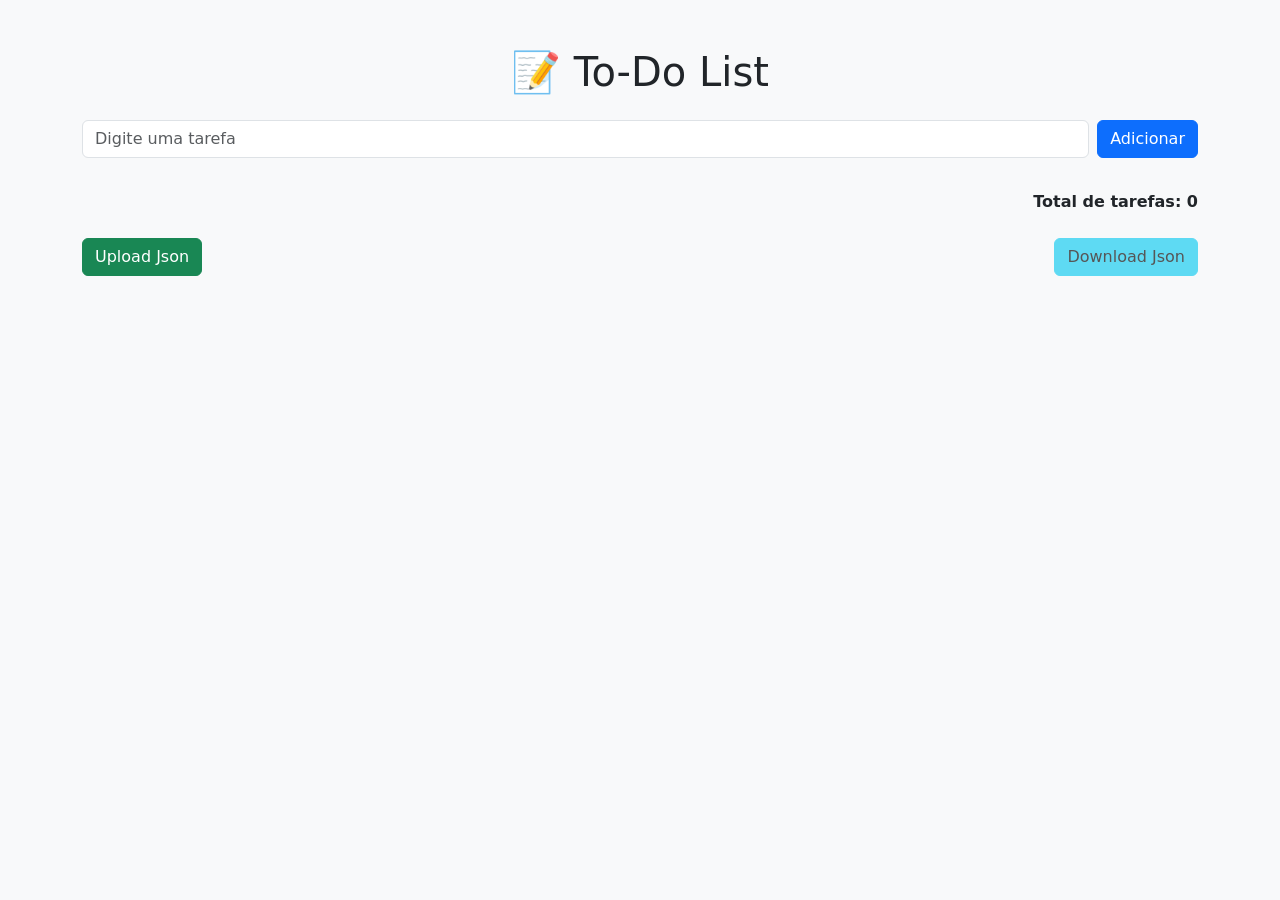
<file: atv-10-todolist/todolist.html>
<!DOCTYPE html>
<html lang="pt-br">

<head>
  <meta charset="UTF-8">
  <title>To-Do List com Bootstrap</title>
  <link href="https://cdn.jsdelivr.net/npm/bootstrap@5.3.2/dist/css/bootstrap.min.css" rel="stylesheet">
</head>

<body class="bg-light">

  <div class="container py-5">
    <h1 class="text-center mb-4">📝 To-Do List</h1>

    <div class="mb-3 d-flex">
      <input type="text" id="tarefaInput" class="form-control me-2" placeholder="Digite uma tarefa">
      <button class="btn btn-primary" onclick="adicionarTarefa()">Adicionar</button>
    </div>

    <ul class="list-group mb-3" id="listaTarefas"></ul>

    <p class="text-end fw-bold">Total de tarefas: <span id="contador">0</span></p>

    <div class="d-flex justify-content-between mt-4">
      <div class="upload-area">
        <input type="file" name="upload" id="upload" accept=".json" class="d-none" onchange="uploadJson(event)">
        <button id="btnUpload" class="btn btn-success" onclick="document.getElementById('upload').click()">Upload
          Json</button>
      </div>
      <button id="btnDownload" onclick="downloadJson()" class="btn btn-info">Download Json</button>
    </div>

  </div>

  <script>

    let tarefas = [];

    function adicionarTarefa() {
      let input = document.getElementById("tarefaInput");
      let texto = input.value.trim();

      if (texto === "") {
        alert("Digite um tarefa válida!");
        return;
      }

      if (tarefas.includes(texto)) {
        alert("Essa tarefa já foi adicionada!");
        return;
      }

      tarefas.push(texto);
      input.value = "";
      atualizarLista();
    }

    function removerTarefa(item) {
      tarefas.splice(item, 1);
      atualizarLista();
    }

    function atualizarLista() {
      let lista = document.getElementById("listaTarefas");
      lista.innerHTML = "";

      for (let i = 0; i < tarefas.length; i++) {
        let item = document.createElement("li");
        item.className = "list-group-item";

        item.innerHTML = `
          ${tarefas[i]}
          <div class="float-end">
            <button class="btn btn-sm btn-warning" onclick="editarTarefa(${i})">Editar</button>
            <button class="btn btn-sm btn-danger" onclick="removerTarefa(${i})">Remover</button>
          </div>
        `;

        lista.appendChild(item);
      }
      atualizarContador();
      salvarLocalStorage();
      atualizarBotoes();
    }

    function editarTarefa(item) {
      let tarefaEditada = prompt("Editar a tarefa: ", tarefas[item]);

      if (tarefaEditada.trim() == "") {
        alert("O texto da tarefa não pode ser vazio!");
        return;
      }

      if (tarefas.includes(tarefaEditada)) {
        alert("Tarefa já existe na lista!");
        return;
      }

      tarefas[item] = tarefaEditada;
      atualizarLista();
    }

    function atualizarContador() {
      document.getElementById("contador").textContent = tarefas.length;
    }

    function salvarLocalStorage() {
      localStorage.setItem("tarefas", JSON.stringify(tarefas));
    }

    function carregarLocalStorage() {
      let dados = localStorage.getItem("tarefas");
      if (dados) {
        tarefas = JSON.parse(dados);
        atualizarLista();
      }
    }

    function atualizarBotoes() {
      let btnUpload = document.getElementById("btnUpload");
      let btnDownload = document.getElementById("btnDownload");

      if (tarefas.length > 0) {
        btnDownload.disabled = false;
        btnUpload.disabled = true;
      } else {
        btnDownload.disabled = true;
        btnUpload.disabled = false;
      }

    }

    function downloadJson() {
      if (tarefas.length == 0) {
        alert("Não exitem tarefas para baixar!");
        return;
      }

      let dataStr = JSON.stringify(tarefas);
      //cria o arquivo temp
      let blob = new Blob([dataStr], { type: "application/json" });
      let url = URL.createObjectURL(blob);
      //cria o link para baixar o arquivo
      let a = document.createElement("a");
      a.href = url;
      a.download = "tarefas.json";
      a.click();
      //remove link e url do arquivo
      URL.revokeObjectURL(url);
      a.remove();
    }

    function uploadJson(arquivo) {

      let file = arquivo.target.files[0];
      if (!file){
        alert("Arquivo não existe");
        return;
      }

      let reader = new FileReader();

      reader.onload = function (e){

        try{

          let dados = JSON.parse(e.target.result);

          if(!Array.isArray(dados)){
            alert("Arquivo Json inválido!");
            return;
          }

          for (let tarefa of dados){
            if(typeof tarefa != "string"){
              alert("Arquivo Json inválido! Todas as tarefas devem ser texto!");
              return;
            }
          }

          if (tarefas.length > 0){
            alert("Para o upload funcionar, a lista tem que estar vazia!");
            return;
          }

          tarefas = dados;
          atualizarLista();
        } catch(error){
          alert("Erro ao ler o arquivo JSON: " + error.message);
        }

      }

      reader.readAsText(file);
      arquivo.target.value = "";

    }


    carregarLocalStorage();
    atualizarBotoes();



  </script>

</body>

</html>
</file>
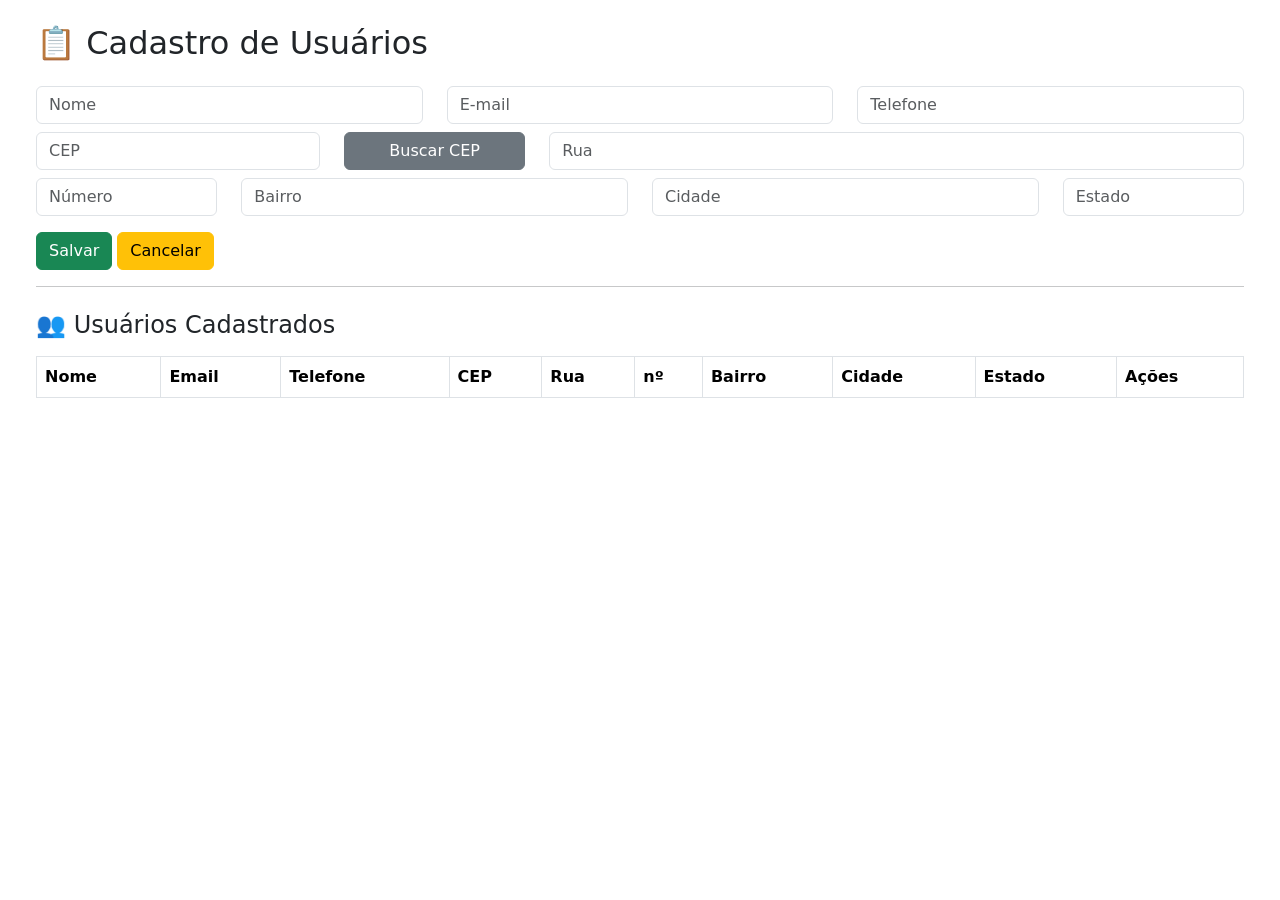
<file: atv-11-cadastro/cadastro.html>
<!DOCTYPE html>
<html lang="pt-br">

<head>
  <meta charset="UTF-8">
  <title>Cadastro de Usuários</title>
  <link href="https://cdn.jsdelivr.net/npm/bootstrap@5.3.2/dist/css/bootstrap.min.css" rel="stylesheet">
</head>

<body class="p-4">
  <div class="container-fluid">
    <h2 class="mb-4">📋 Cadastro de Usuários</h2>

    <form id="formUsuario">
      <input type="hidden" id="indice">

      <div class="row mb-2">
        <div class="col-md-4">
          <input type="text" id="nome" class="form-control" placeholder="Nome">
        </div>
        <div class="col-md-4">
          <input type="email" id="email" class="form-control" placeholder="E-mail">
        </div>
        <div class="col-md-4">
          <input type="tel" id="telefone" class="form-control" placeholder="Telefone">
        </div>
      </div>

      <div class="row mb-2">
        <div class="col-md-3">
          <input type="text" id="cep" class="form-control" placeholder="CEP">
        </div>
        <div class="col-md-2">
          <button type="button" class="btn btn-secondary w-100" onclick="buscarCEP()">Buscar CEP</button>
        </div>
        <div class="col-md-7">
          <input type="text" id="rua" class="form-control" placeholder="Rua">
        </div>
      </div>

      <div class="row mb-3">
        <div class="col-md-2">
          <input type="text" id="numero" class="form-control" placeholder="Número">
        </div>
        <div class="col-md-4">
          <input type="text" id="bairro" class="form-control" placeholder="Bairro">
        </div>
        <div class="col-md-4">
          <input type="text" id="cidade" class="form-control" placeholder="Cidade">
        </div>
        <div class="col-md-2">
          <input type="text" id="estado" class="form-control" placeholder="Estado">
        </div>
      </div>

      <button class="btn btn-success" type="button" onclick="salvarUsuario()">Salvar</button>
      <button class="btn btn-warning" type="button" onclick="cancelar()">Cancelar</button>
    </form>

    <hr>

    <h4 class="mt-4">👥 Usuários Cadastrados</h4>
    <div class="table-responsive">
      <table class="table table-bordered mt-2">
        <thead>
          <tr>
            <th>Nome</th>
            <th>Email</th>
            <th>Telefone</th>
            <th>CEP</th>
            <th>Rua</th>
            <th>nº</th>
            <th>Bairro</th>
            <th>Cidade</th>
            <th>Estado</th>
            <th>Ações</th>
          </tr>
        </thead>
        <tbody id="tabelaUsuarios"></tbody>
      </table>
    </div>
  </div>

  <script>
    let usuarios = JSON.parse(localStorage.getItem("usuarios")) || [];

    function salvarUsuario(){
      if(document.getElementById("nome").value == ""){
        alert("O campo nome é obrigatório");
        return;
      }

      if(document.getElementById("email").value == ""){
        alert("O campo e-mail é obrigatório");
        return;
      }

      if(document.getElementById("telefone").value == ""){
        alert("O campo telefone é obrigatório");
        return;
      }

      let usuario = {
        nome: document.getElementById('nome').value,
        email: document.getElementById('email').value,
        telefone: document.getElementById('telefone').value,
        cep: document.getElementById('cep').value,
        rua: document.getElementById('rua').value,
        numero: document.getElementById('numero').value,
        bairro: document.getElementById('bairro').value,
        cidade: document.getElementById('cidade').value,
        estado: document.getElementById('estado').value
      }

      let indice = document.getElementById("indice").value;

      if(indice == ""){
        usuarios.push(usuario);
      }else{
        usuarios[indice] = usuario;
      }

      localStorage.setItem("usuarios",JSON.stringify(usuarios));
      listarUsuarios();
      cancelar();
    }

    function buscarCEP(){
      let cep = document.getElementById("cep").value;

      if(cep.length != 8 && cep.length != 9){
        alert("CEP inválido. Digite novamente!");
        return;
      }

      fetch(`https://viacep.com.br/ws/${cep}/json/`)
        .then(res => res.json())
        .then(dados => {

          if (dados.erro){
            alert("CEP não encontrado");
            return;
          }

          document.getElementById("rua").value = dados.logradouro;
          document.getElementById("bairro").value = dados.bairro;
          document.getElementById("cidade").value = dados.localidade;
          document.getElementById("estado").value = dados.uf;

        }).catch(() => alert("Erro ao buscar CEP!"));


    }

    function listarUsuarios(){
      let tbody = document.getElementById("tabelaUsuarios");
      tbody.innerHTML = "";

      for (let i = 0; i < usuarios.length; i++){
        let tr = document.createElement("tr");
        let u = usuarios[i];
        tr.innerHTML = `
          <td>${u.nome}</td>
          <td>${u.email}</td>
          <td>${u.telefone}</td>
          <td>${u.cep}</td>
          <td>${u.rua}</td>
          <td>${u.numero}</td>
          <td>${u.bairro}</td>
          <td>${u.cidade}</td>
          <td>${u.estado}</td>
          <td>
            <button class="btn btn-sm btn-warning" onclick="editarUsuario(${i})">Editar</button>
            <button class="btn btn-sm btn-danger" onclick="excluirUsuario(${i})">Excluir</button>
          </td>
        `;
        tbody.appendChild(tr);
      }

    }

    function editarUsuario(i){
      let u = usuarios[i];
      document.getElementById("nome").value = u.nome;
      document.getElementById("email").value = u.email;
      document.getElementById('telefone').value = u.telefone;
      document.getElementById('cep').value = u.cep;
      document.getElementById('rua').value = u.rua;
      document.getElementById('numero').value = u.numero;
      document.getElementById('bairro').value = u.bairro;
      document.getElementById('cidade').value = u.cidade;
      document.getElementById('estado').value = u.estado;
      document.getElementById('indice').value = i;
    }

    function excluirUsuario(i){
      if (confirm("Deseja realmente excluir o usuário?")){
        usuarios.splice(i,1);
        localStorage.setItem("usuarios", JSON.stringify(usuarios));
        listarUsuarios();
      }
      cancelar();
    }

    function cancelar(){
      document.getElementById("formUsuario").reset();
      document.getElementById("indice").value = "";
    }

    listarUsuarios();



  </script>
</body>

</html>
</file>
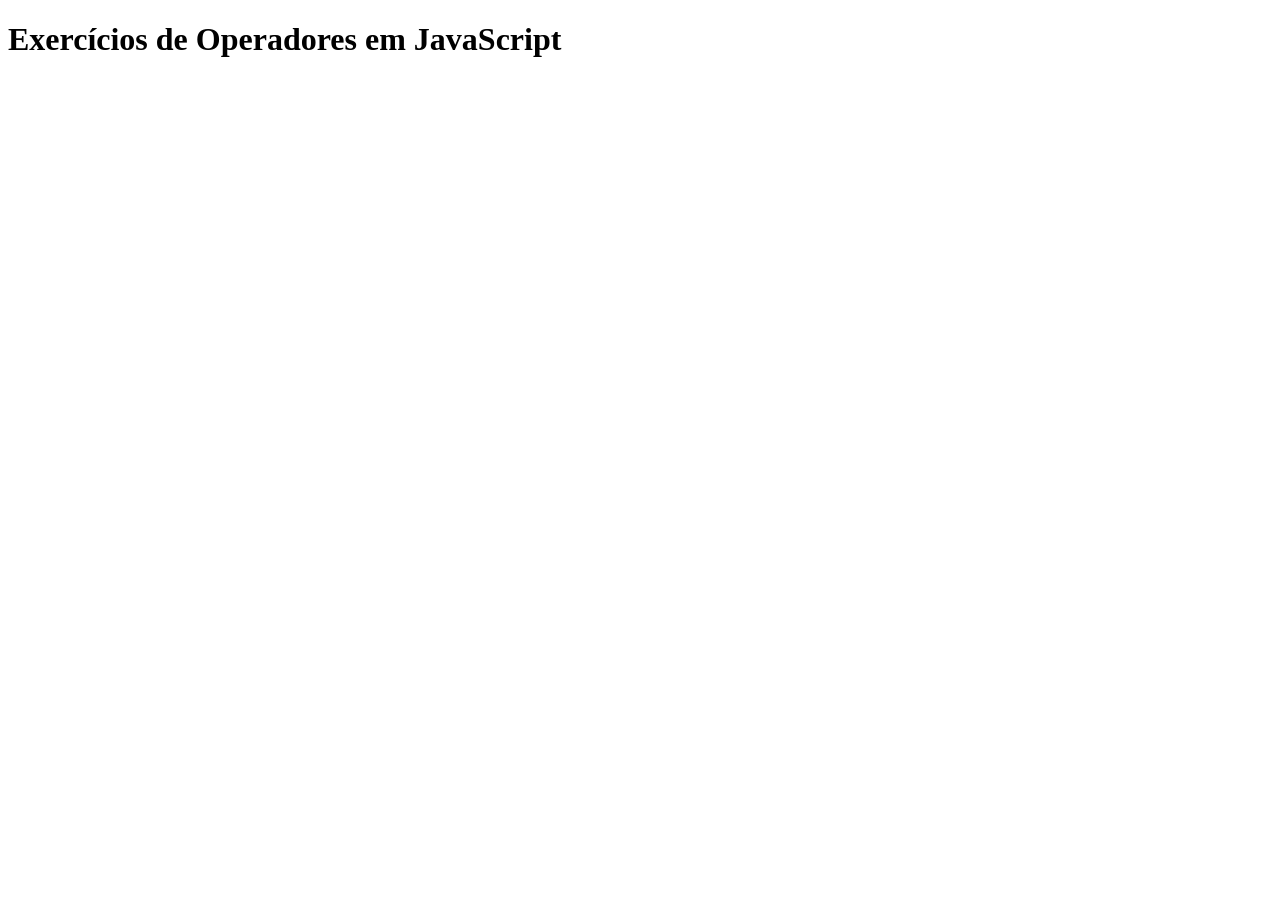
<file: atv6-js-operadores/atv6-js-operadores..html>
<!DOCTYPE html>
<html lang="pt-br">

<head>
    <meta charset="UTF-8">
    <meta name="viewport" content="width=device-width, initial-scale=1.0">
    <title>Exercícios de Operadores em JavaScript</title>
</head>

<body>

    <h1>Exercícios de Operadores em JavaScript</h1>
    <script>

        // Exercícios de fixação de Operadores.

        // 1. Soma
        // Crie um script que receba dois números e exiba a soma deles.

        // 2. Subtração
        // Crie um script que receba dois números e exiba a diferença entre eles (primeiro - segundo).

        // 3. Multiplicação
        // Crie um script que receba dois números e exiba o resultado da multiplicação (primeiro * segundo).

        // 4 Divisão. 
        // Crie um script que receba dois números e exiba o resultado da divisão (primeiro ÷ segundo).

        // 5 Módulo. 
        // Crie um script que receba dois números e exiba o resto da divisão entre eles (primeiro % segundo).

        // 6 Sucessor. 
        // Crie um script que receba um número e mostre seu sucessor.

        // 7. Antecessor
        // Crie um script que receba um número e mostre seu antecessor.

        // 8. Soma
        // Crie um script que receba três números e exiba a soma de todos.

        // 9. Média
        // Crie um script que receba três números e calcule a média deles.

        // 10. Área do círculo
        // Crie um script que calcule a área de um círculo dado o valor de seu raio (fórmula: A = π (3.14) * r²).

        // 11. Verdadeiro ou Falso
        // Crie um script que leia a idade de uma pessoa e exiba e retorno (true or false).

        // 12. Verdadeiro ou Falso
        // Crie um script que receba um número e exiba se ele é positivo, negativo ou zero (true or false) de cada um dos 3 tipos.

        // 13. Verdadeiro ou Falso
        // Crie um script que verifique se um número é par (true or false).

        // 14. Verdadeiro ou Falso
        // Crie um script que receba dois números e exiba se o primeiro é maior que o segundo. (true or false).

        // 15. Verdadeiro ou Falso
        // Crie um script que verifique se um número está entre 10 e 20. (true or false).


        console.log("======= INÍCIO DOS EXERCÍCIOS =======");

        // 1) Soma de dois números
        var numero1Ex1 = parseFloat(prompt("Exercício 1 - Digite o primeiro número:"));
        var numero2Ex1 = parseFloat(prompt("Exercício 1 - Digite o segundo número:"));
        var soma = numero1Ex1 + numero2Ex1;
        console.log(`A soma de ${numero1Ex1} e ${numero2Ex1} é: ${soma}`);

        // 2) Diferença entre dois números
        var numero1Ex2 = parseFloat(prompt("Exercício 2 - Digite o primeiro número:"));
        var numero2Ex2 = parseFloat(prompt("Exercício 2 - Digite o segundo número:"));
        var diferenca = numero1Ex2 - numero2Ex2;
        console.log(`A diferença entre ${numero1Ex2} e ${numero2Ex2} é: ${diferenca}`);

        // 3) Multiplicação de dois números
        var numero1Ex3 = parseFloat(prompt("Exercício 3 - Digite o primeiro número:"));
        var numero2Ex3 = parseFloat(prompt("Exercício 3 - Digite o segundo número:"));
        var multiplicacao = numero1Ex3 * numero2Ex3;
        console.log(`A multiplicação de ${numero1Ex3} e ${numero2Ex3} é: ${multiplicacao}`);

        // 4) Divisão de dois números
        var numero1Ex4 = parseFloat(prompt("Exercício 4 - Digite o primeiro número:"));
        var numero2Ex4 = parseFloat(prompt("Exercício 4 - Digite o segundo número:"));
        var divisao = numero1Ex4 / numero2Ex4;
        console.log(`A divisão de ${numero1Ex4} por ${numero2Ex4} é: ${divisao}`);

        // 5) Resto da divisão entre dois números
        var numero1Ex5 = parseFloat(prompt("Exercício 5 - Digite o primeiro número:"));
        var numero2Ex5 = parseFloat(prompt("Exercício 5 - Digite o segundo número:"));
        var resto = numero1Ex5 % numero2Ex5;
        console.log(`O resto da divisão de ${numero1Ex5} por ${numero2Ex5} é: ${resto}`);

        // 6) Incremento em 1
        var numeroEx6 = parseFloat(prompt("Exercício 6 - Digite um número:"));
        var incremento = numeroEx6 + 1;
        console.log(`${numeroEx6} aumentado em 1 é: ${incremento}`);

        // 7) Decremento em 1
        var numeroEx7 = parseFloat(prompt("Exercício 7 - Digite um número:"));
        var decremento = numeroEx7 - 1;
        console.log(`${numeroEx7} diminuído em 1 é: ${decremento}`);

        // 8) Soma de três números
        var numero1Ex8 = parseFloat(prompt("Exercício 8 - Digite o primeiro número:"));
        var numero2Ex8 = parseFloat(prompt("Exercício 8 - Digite o segundo número:"));
        var numero3Ex8 = parseFloat(prompt("Exercício 8 - Digite o terceiro número:"));
        var somaEx8 = numero1Ex8 + numero2Ex8 + numero3Ex8;
        console.log(`A soma de ${numero1Ex8}, ${numero2Ex8} e ${numero3Ex8} é: ${somaEx8}`);

        // 9) Média de três números
        var numero1Ex9 = parseFloat(prompt("Exercício 9 - Digite o primeiro número:"));
        var numero2Ex9 = parseFloat(prompt("Exercício 9 - Digite o segundo número:"));
        var numero3Ex9 = parseFloat(prompt("Exercício 9 - Digite o terceiro número:"));
        var media = (numero1Ex9 + numero2Ex9 + numero3Ex9) / 3;
        console.log(`A média de ${numero1Ex9}, ${numero2Ex9} e ${numero3Ex9} é: ${media}`);

        // 10) Área de um círculo
        var raio = parseFloat(prompt("Exercício 10 - Digite o raio do círculo:"));
        var area = Math.PI * raio * raio;
        console.log(`A área do círculo com raio ${raio} é: ${area.toFixed(2)}`);

        // 11) Verificar idade
        var idade = parseFloat(prompt("Exercício 11 - Digite sua idade:"));
        var ehMaiorDeIdade = idade >= 18;
        console.log(`É maior de idade: ${ehMaiorDeIdade}`);

        // 12) Verificar se é positivo, negativo ou zero
        var numeroEx12 = parseFloat(prompt("Exercício 12 - Digite um número:"));
        var ehPositivo = numeroEx12 > 0;
        var ehNegativo = numeroEx12 < 0;
        var ehZero = numeroEx12 === 0;
        console.log(`O número ${numeroEx12} é positivo: ${ehPositivo}`);
        console.log(`O número ${numeroEx12} é negativo: ${ehNegativo}`);
        console.log(`O número ${numeroEx12} é zero: ${ehZero}`);

        // 13) Verificar se é par
        var numeroEx13 = parseFloat(prompt("Exercício 13 - Digite um número:"));
        var ehPar = numeroEx13 % 2 === 0;
        console.log(`O número ${numeroEx13} é par: ${ehPar}`);

        // 14) Verificar se o primeiro é maior que o segundo
        var numero1Ex14 = parseFloat(prompt("Exercício 14 - Digite o primeiro número:"));
        var numero2Ex14 = parseFloat(prompt("Exercício 14 - Digite o segundo número:"));
        var primeiroMaior = numero1Ex14 > numero2Ex14;
        console.log(`${numero1Ex14} é maior que ${numero2Ex14}: ${primeiroMaior}`);

        // 15) Verificar se está entre 10 e 20
        var numeroEx15 = parseFloat(prompt("Exercício 15 - Digite um número:"));
        var entreIntervalo = numeroEx15 >= 10 && numeroEx15 <= 20;
        console.log(`O número ${numeroEx15} está entre 10 e 20: ${entreIntervalo}`);

    </script>
</body>

</html>
</file>
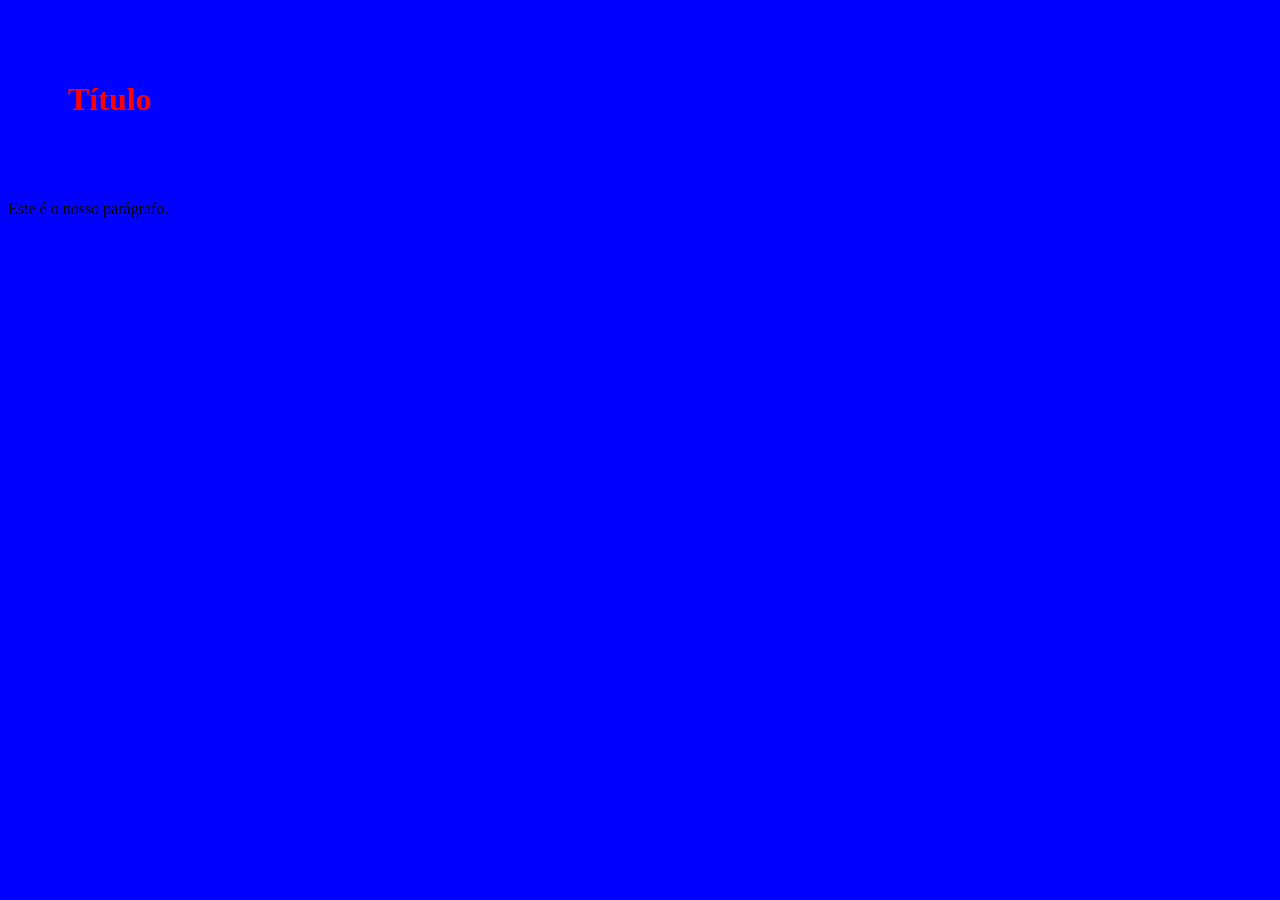
<file: práticas/css/1 - aulaCSSInterno.html>
<!DOCTYPE html>
<html lang="pt-br">

<head>
    <meta charset="UTF-8">
    <meta name="viewport" content="width=device-width, initial-scale=1.0">
    <title>CSS Interno</title>
    <style>
        body {
            background-color: blue;
        }

        h1 {
            color: red;
            padding: 60px;
        }
    </style>
</head>

<body>

    <h1>Título</h1>
    <p>Este é o nosso parágrafo.</p>

</body>

</html>
</file>
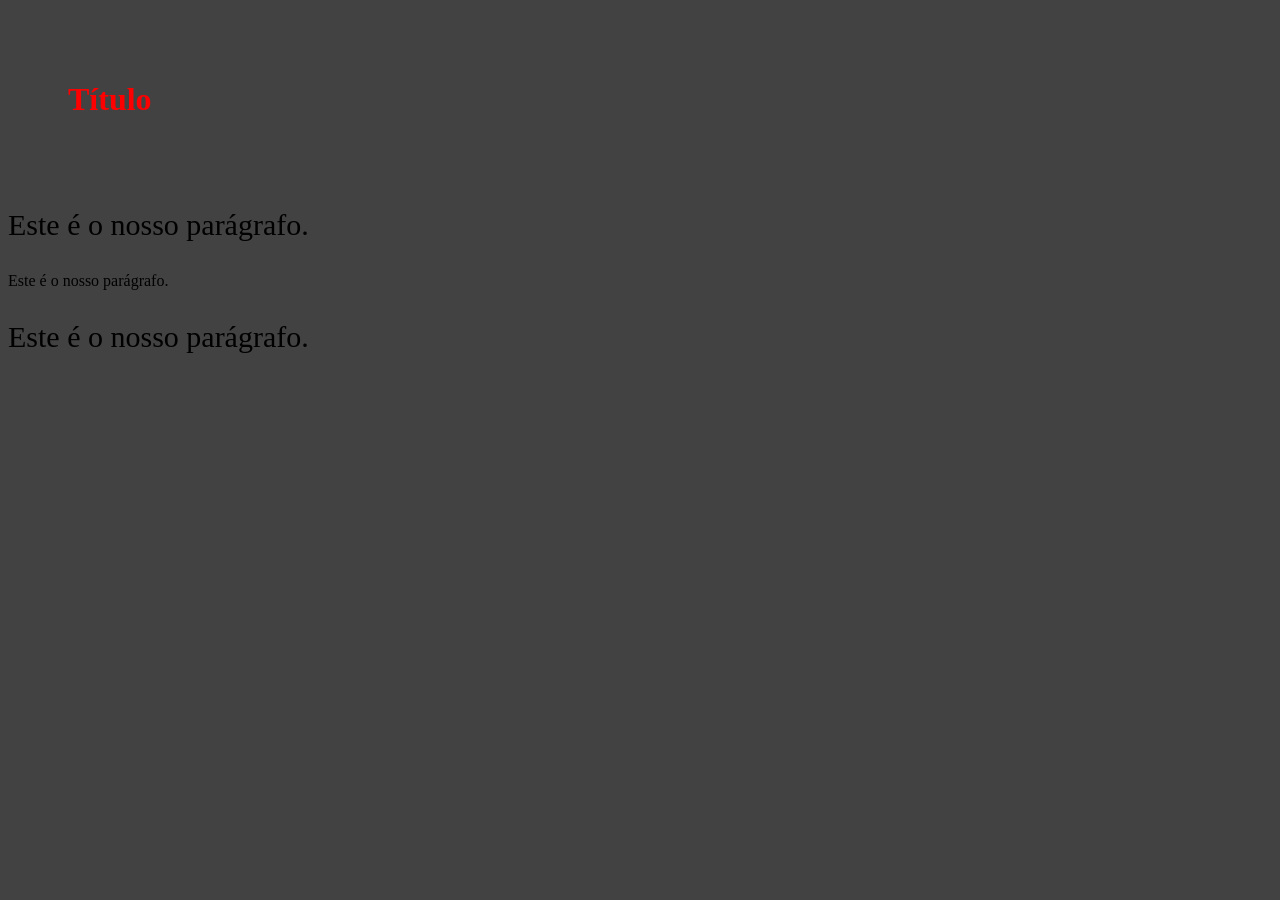
<file: práticas/css/2 - aulaCSSExterno.html>
<!DOCTYPE html>
<html lang="pt-br">

<head>
    <meta charset="UTF-8">
    <meta name="viewport" content="width=device-width, initial-scale=1.0">
    <link rel="stylesheet" type="text/css" href="style.css">
    <title>CSS Externo</title>
</head>

<body">

    <h1>Título</h1>
    <p>Este é o nosso parágrafo.</p>
    <p id="parágrafo"></p>Este é o nosso parágrafo.
    <p class="parágrafo marg" é o nosso parágrafo.></p>
    <p>Este é o nosso parágrafo.</p>


</body>

</html>
</file>
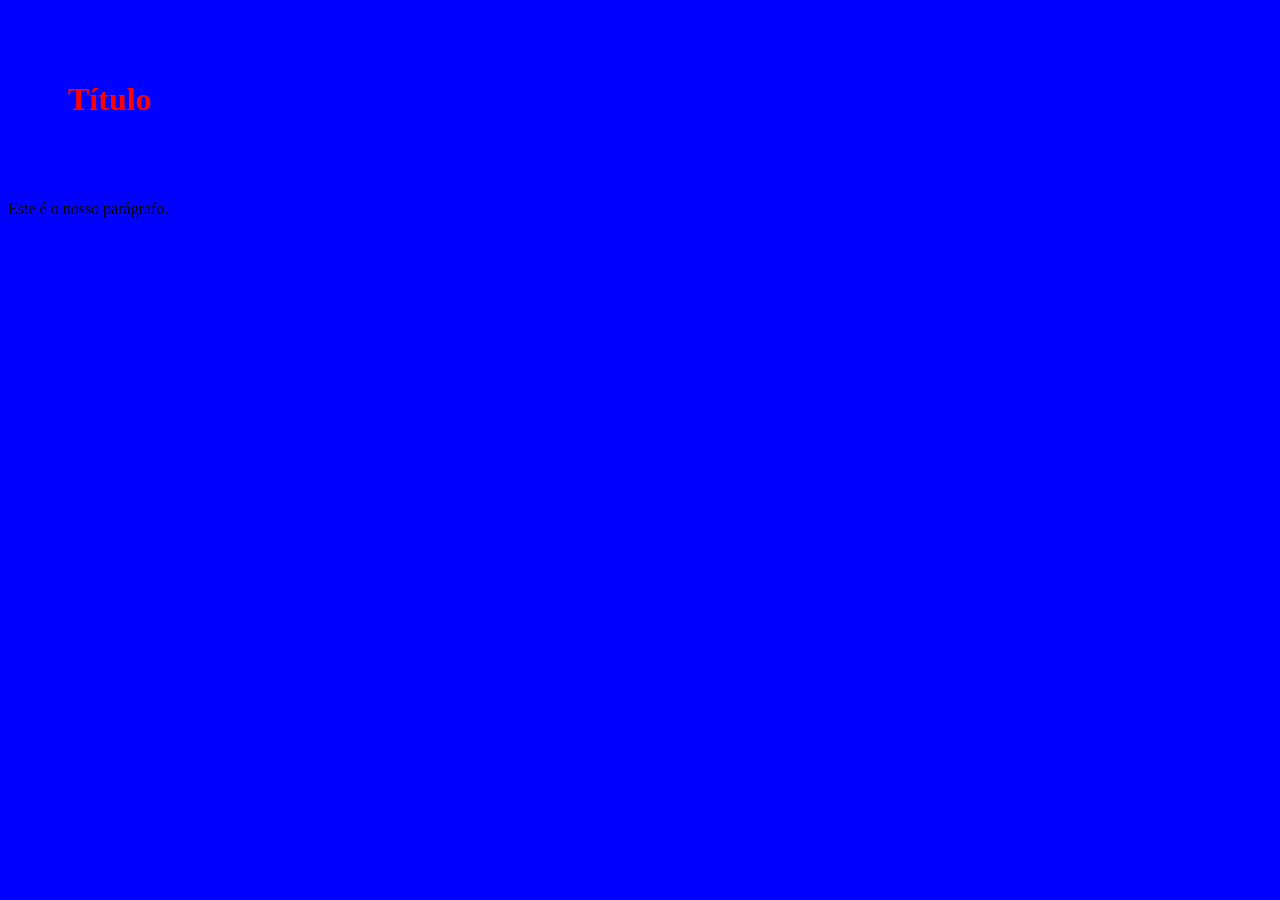
<file: práticas/css/3 - aulaCSSInline.html>
<!DOCTYPE html>
<html lang="pt-br">

<head>
    <meta charset="UTF-8">
    <meta name="viewport" content="width=device-width, initial-scale=1.0">
    <title>CSS Inline</title>
</head>

<body style="background-color: blue;">

    <h1 style="color: red; padding: 60px;">Título</h1>
    <p>Este é o nosso parágrafo.</p>

</body>

</html>
</file>
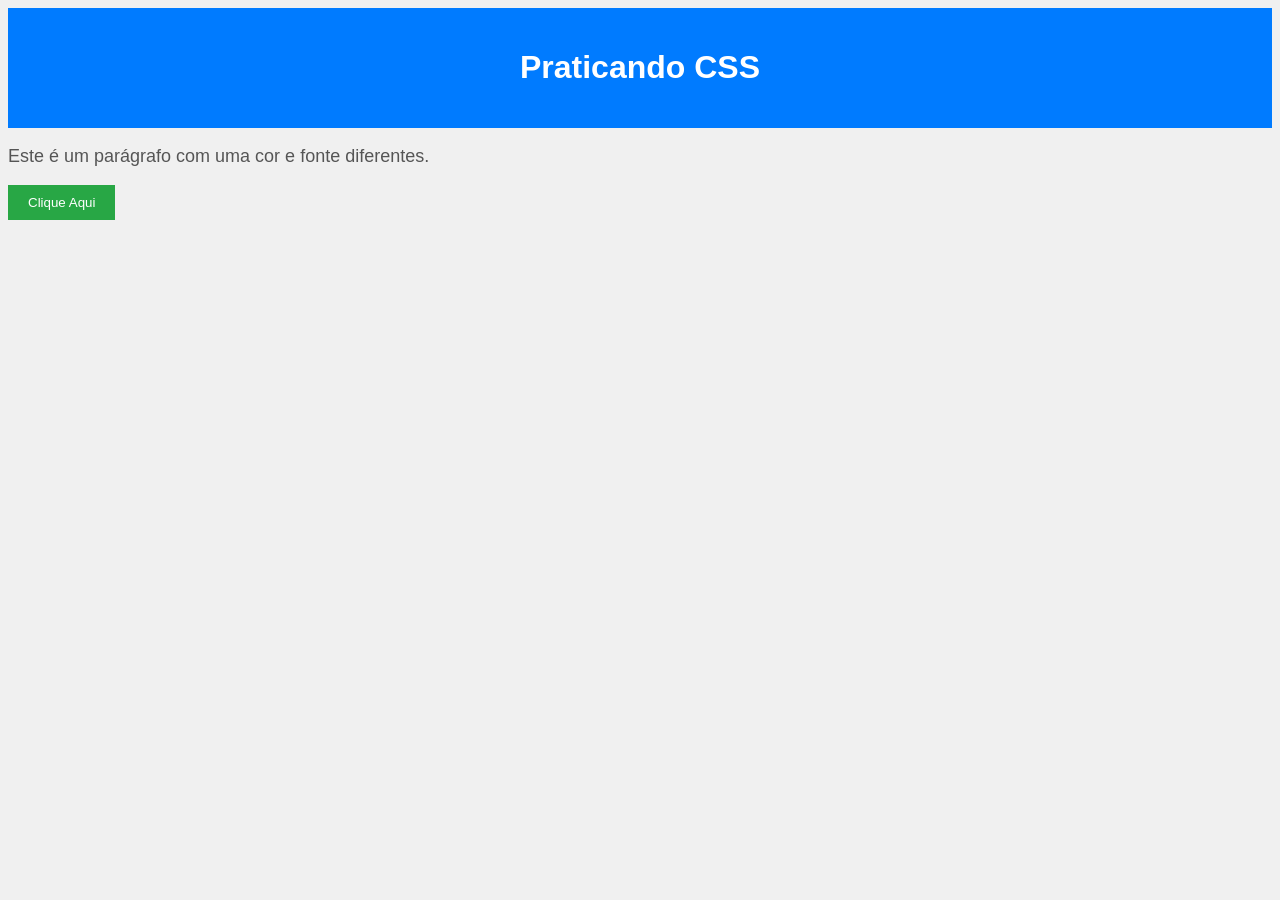
<file: práticas/css/4 - aulaCSSBasico.html>
<!DOCTYPE html>
<html lang="pt-br">

<head>
    <meta charset="UTF-8">
    <meta name="viewport" content="width=device-width, initial-scale=1.0">
    <title>Página de Exemplo CSS</title>
    <style>
        body {
            background-color: #f0f0f0;
            font-family: Arial, sans-serif;
            color: #333;
        }

        header {
            background-color: #007bff;
            color: white;
            text-align: center;
            padding: 20px;
        }

        p {
            font-size: 18px;
            color: #555;
        }

        button {
            background-color: #28a745;
            color: white;
            border: none;
            padding: 10px 20px;
            cursor: pointer;
        }

        button:hover {
            background-color: #218838;
        }
    </style>
</head>

<body>
    <header>
        <h1>Praticando CSS</h1>
    </header>
    <section>
        <p>Este é um parágrafo com uma cor e fonte diferentes.</p>
        <button>Clique Aqui</button>
    </section>
</body>

</html>
</file>
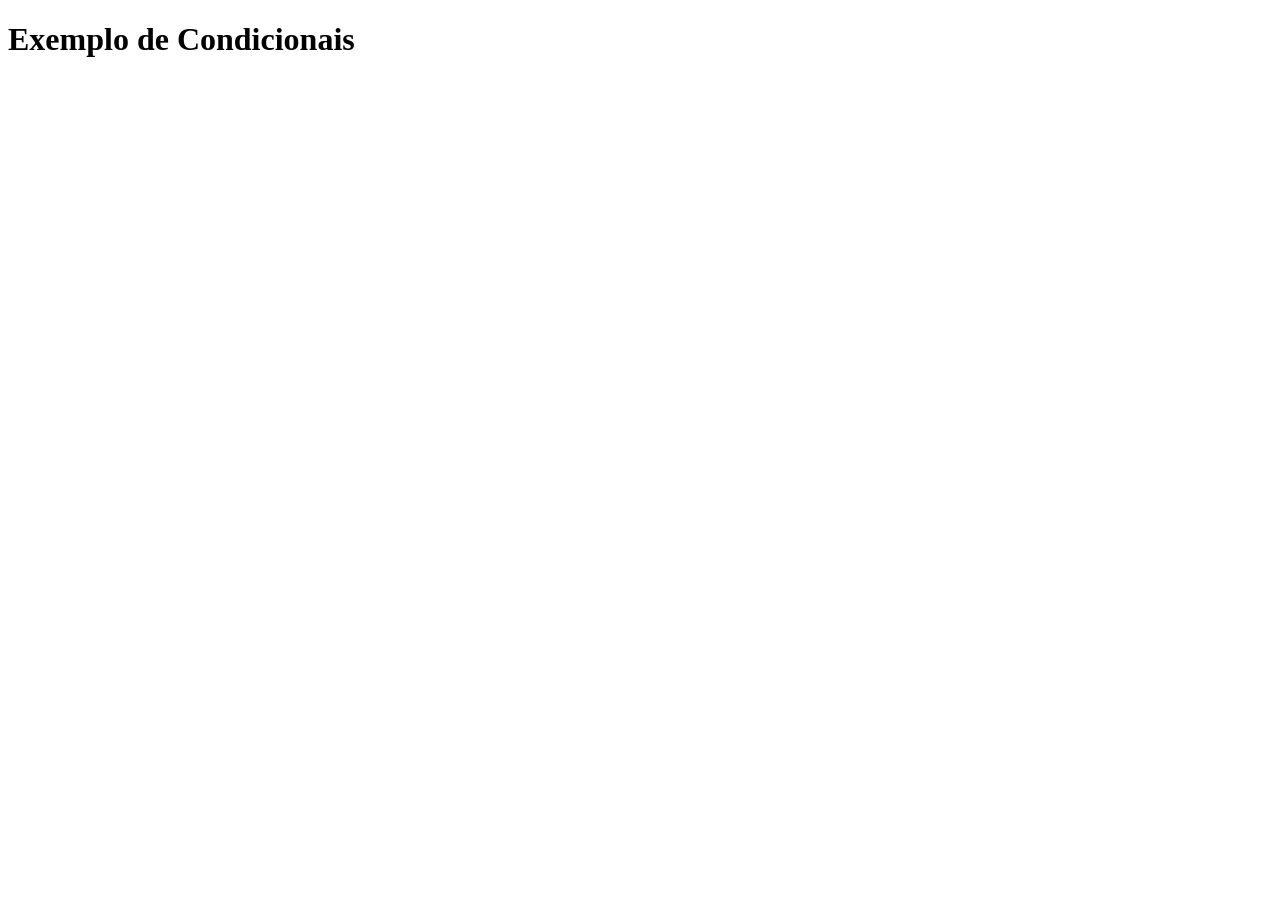
<file: práticas/java script/condicionais.html>
<!DOCTYPE html>
<html lang="en">
<head>
    <meta charset="UTF-8">
    <meta name="viewport" content="width=device-width, initial-scale=1.0">
    <title>Exemplo de Condicionais</title>
</head>
<body>

    <h1>Exemplo de Condicionais</h1>

    <script>

        var idade = 17;
        
        if (idade < 18){
            console.log("Menor de Idade");
        } else {
            console.log("Maior de Idade")
        }

        if (idade < 18){
            console.log("Menor de Idade")
        } else if (idade === 18){
            console.log("Tem 18 anos")
        } else {
            console.log("Mais de 18 anos")
        }

        var nota = 7;
        var faltas = 5;

        if (nota >= 7 && faltas <= 4){
            console.log("Aluno aprovado!")
        } else {
            console.log("Aluno reprovado!")
        }

        if (nota >= 7 || faltas <= 4){
            console.log("Aluno aprovado!")
        } else {
            console.log("Aluno reprovado!")
        }

        var nome = "Lucas";
        if (nome) {
            console.log(nome);
        } else {
            console.log("Nome não informado");
        }

        var nome = "Lucas";
        var mensagem = "";
        if (nome) {
            mensagem = nome;
        } else {
            mensagem = "Nome não informado";
        }
        console.log(mensagem);

        mensagem = nome ? nome : "Nome não informado ternário;";
        console.log(mensagem);

        var nome = "João";
        var idade = 17;

        if (nome){
            if (idade >= 18){
                console.log(nome, idade);
            } else {
                console.log(nome);
            }
        } else{
            console.log("Nome não informado!");
        }

        var categoria = "5";
        switch (categoria){
            case "1":
                console.log("R$ 11,22");
                break;
            case "2":
                console.log("R$ 22,11");
                break;
            default:
                console.log("Categoria Livre, pode passar!")    
                


        }






    </script>
    
</body>
</html>
</file>
<file: práticas/css/style.css>
body {
    background-color: rgb(66, 66, 66);
}

h1 {
    color: red;
    padding: 60px;
}

p {

    font-size: 30px
}

#parágrafo {
    color: blue;
}

.parágrafo {
    color :brown;
}

.marg {
    margin: 20px;
}
</file>
